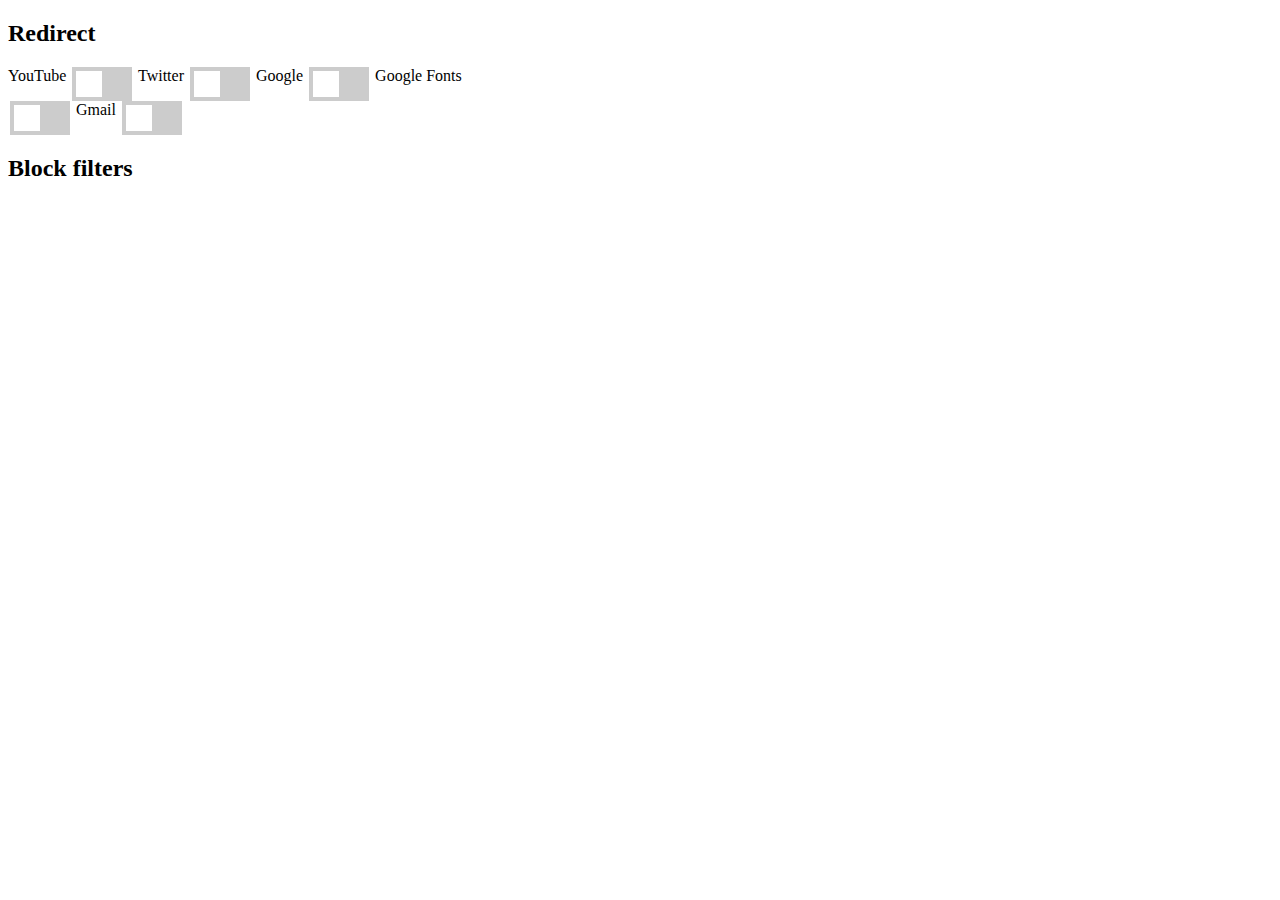
<file: index.html>
<!DOCTYPE html>
<html lang="en">
<head>
    <meta charset="UTF-8">
    <meta name="viewport" content="width=device-width, initial-scale=1.0">
    <title>Toggle Switch</title>
    <link rel="stylesheet" type="text/css" href="style.css">
</head>
<body>
<div class="popup">
    <h2>Redirect</h2>
    <label>YouTube</label>
    <label class="switch">
        <input type="checkbox" id="toggleSwitchYT">
        <span class="slider"></span>
    </label>
    <label>Twitter</label>
    <label class="switch">
        <input type="checkbox" id="toggleSwitchTwitter">
        <span class="slider"></span>
    </label>
    <label>Google</label>
    <label class="switch">
        <input type="checkbox" id="toggleSwitchGoogle">
        <span class="slider"></span>
    </label>
    <label>Google Fonts</label>
    <label class="switch">
        <input type="checkbox" id="toggleSwitchGoogleFonts">
        <span class="slider"></span>
    </label>
    <label>Gmail</label>
    <label class="switch">
        <input type="checkbox" id="toggleSwitchGmail">
        <span class="slider"></span>
    </label>

    <h2>Block filters</h2>
    <div id="filters"></div>

    <script src="toogle.js"></script>
</div>
</body>
</html>
</file>
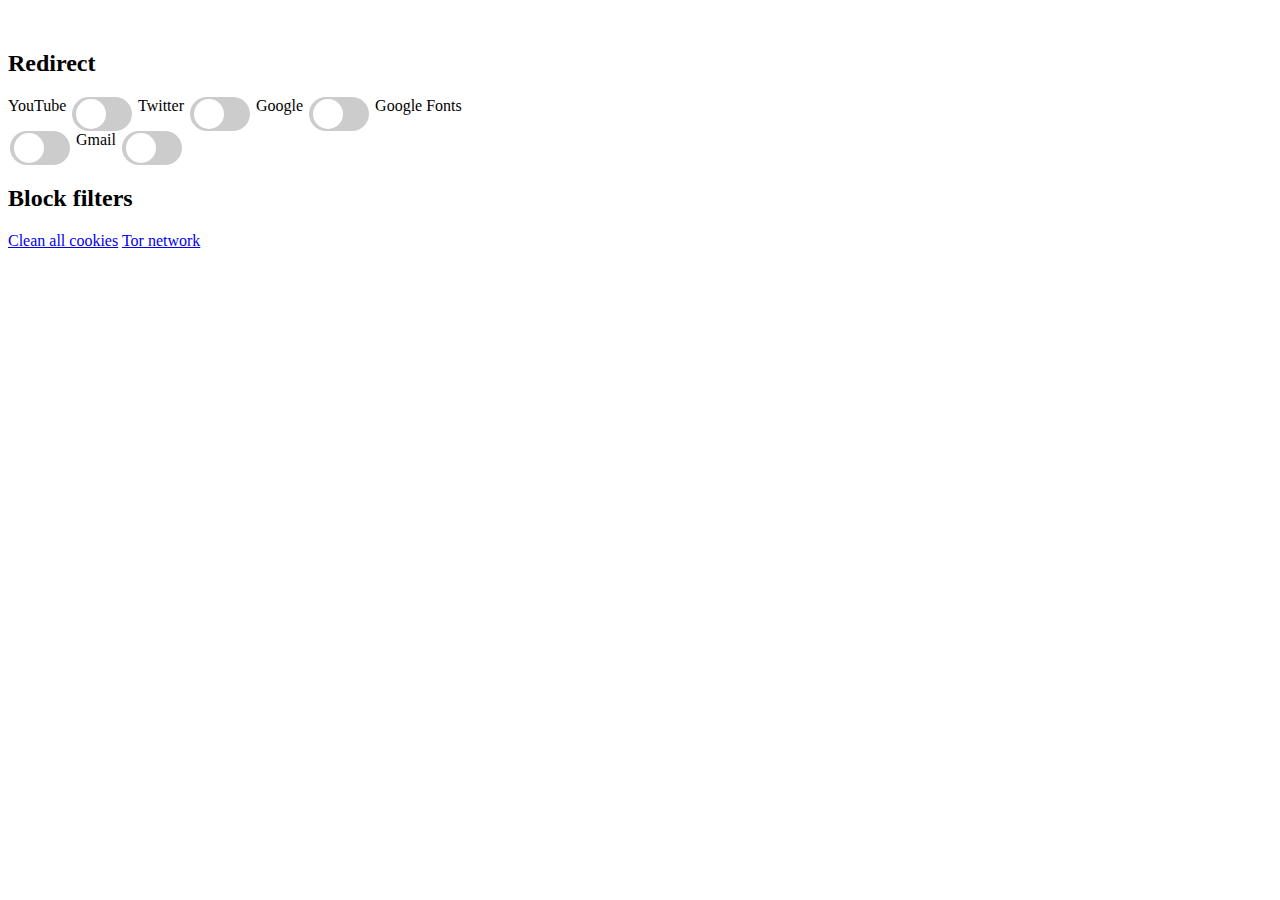
<file: html/index.html>
<!DOCTYPE html>
<html lang="en">
<head>
    <meta charset="UTF-8">
    <meta name="viewport" content="width=device-width, initial-scale=1.0">
    <title>Toggle Switch</title>
    <link rel="stylesheet" type="text/css" href="../css/style.css">
</head>
<body>
<div class="popup">
    <h2>Redirect</h2>
    <label>YouTube</label>
    <label class="switch">
        <input type="checkbox" id="toggleSwitchYT">
        <span class="slider"></span>
    </label>
    <label>Twitter</label>
    <label class="switch">
        <input type="checkbox" id="toggleSwitchTwitter">
        <span class="slider"></span>
    </label>
    <label>Google</label>
    <label class="switch">
        <input type="checkbox" id="toggleSwitchGoogle">
        <span class="slider"></span>
    </label>
    <label>Google Fonts</label>
    <label class="switch">
        <input type="checkbox" id="toggleSwitchGoogleFonts">
        <span class="slider"></span>
    </label>
    <label>Gmail</label>
    <label class="switch">
        <input type="checkbox" id="toggleSwitchGmail">
        <span class="slider"></span>
    </label>
<!--    <label>Paywall bypass</label>-->
<!--    <label class="switch">-->
<!--        <input type="checkbox" id="toggleSwitchNews">-->
<!--        <span class="slider"></span>-->
<!--    </label>-->

    <h2>Block filters</h2>
    <div id="filters"></div>

    <a href="cookieCleaner.html">Clean all cookies</a>
    <a href="vpn.html">Tor network</a>

    <script src="../js/toogle.js"></script>
</div>
</body>
</html>
</file>
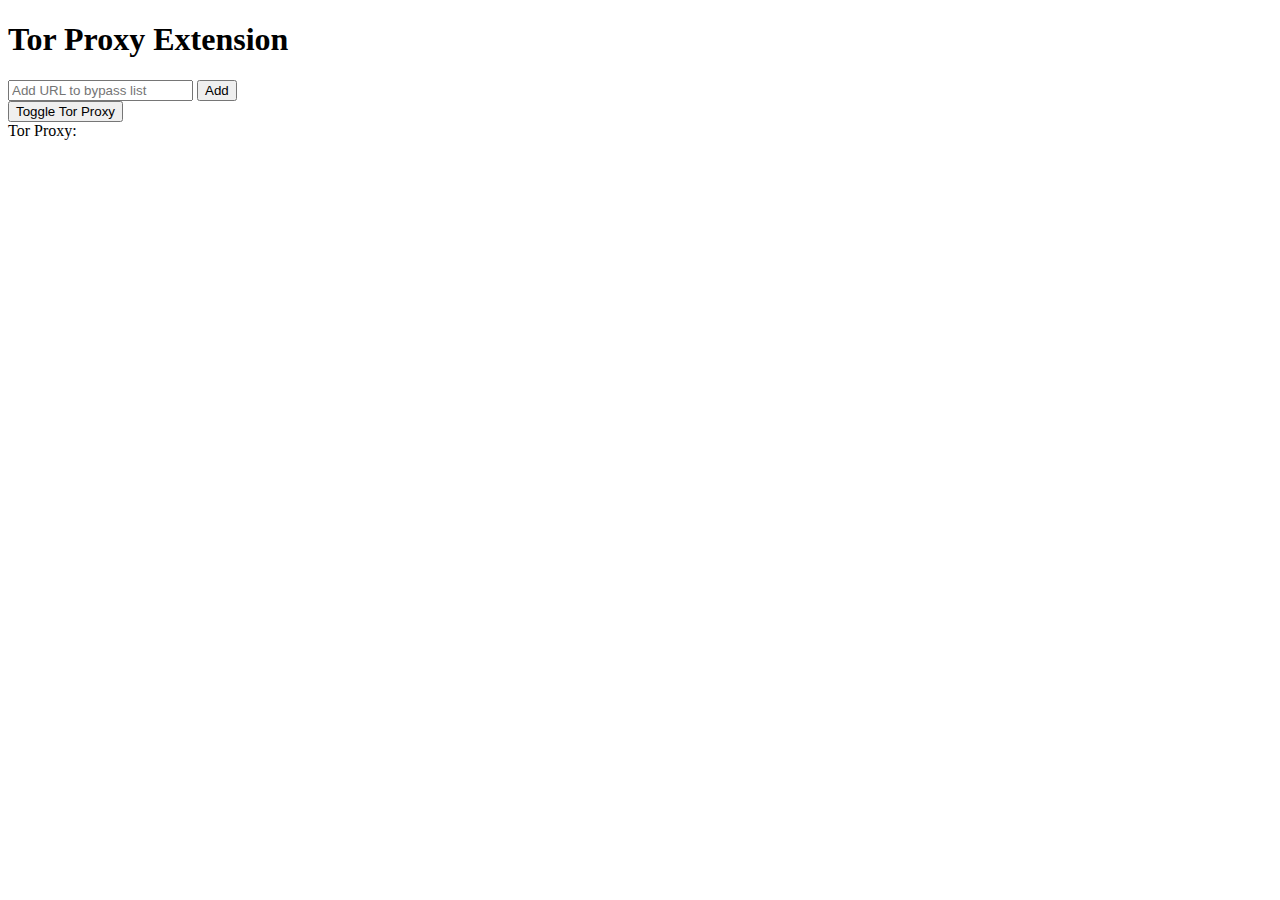
<file: vpn.html>
<!DOCTYPE html>
<html>
<head>
    <title>Tor Proxy Extension</title>
    <script src="vpnStatus.js"></script>
    <link rel="stylesheet" type="text/css" href="style.css">
</head>
<body>
<div class="popup">
    <h1>Tor Proxy Extension</h1>
    <div id="bypassList">
        <input type="text" id="bypassInput" placeholder="Add URL to bypass list">
        <button id="addBypassButton">Add</button>
        <div id="bypassItems"></div>
    </div>
    <button id="toggleButton">Toggle Tor Proxy</button>
    <div id="status">Tor Proxy: <span id="statusText"></span></div>
</div>
</body>
</html>
</file>
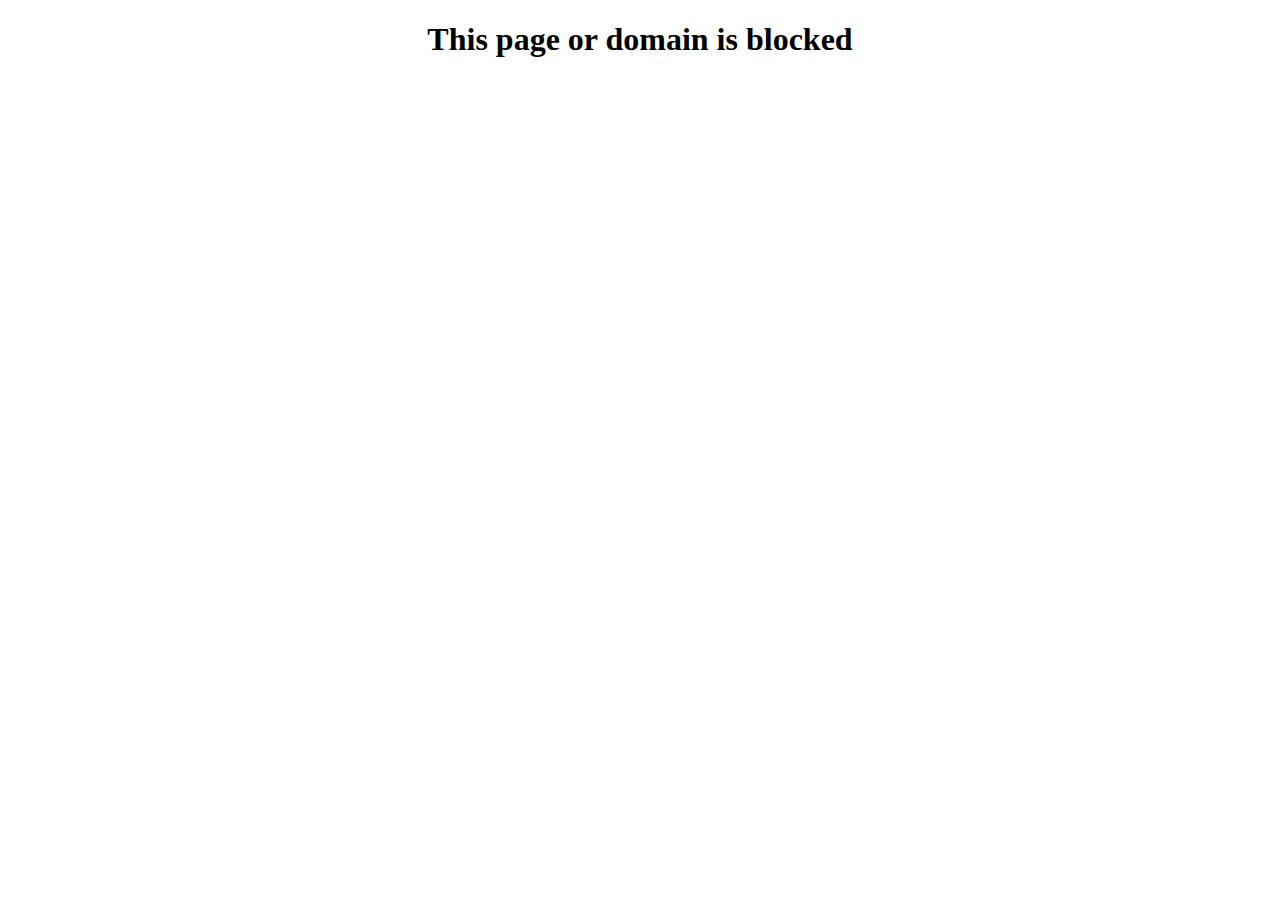
<file: html/blockedPage.html>
<!DOCTYPE html>
<html lang="en">
<head>
    <meta charset="UTF-8">
    <title>Title</title>
    <link rel="stylesheet" type="text/css" href="../css/style.css">
</head>
<body>
<center>
    <h1>This page or domain is blocked</h1>
</center>
</body>
</html>
</file>
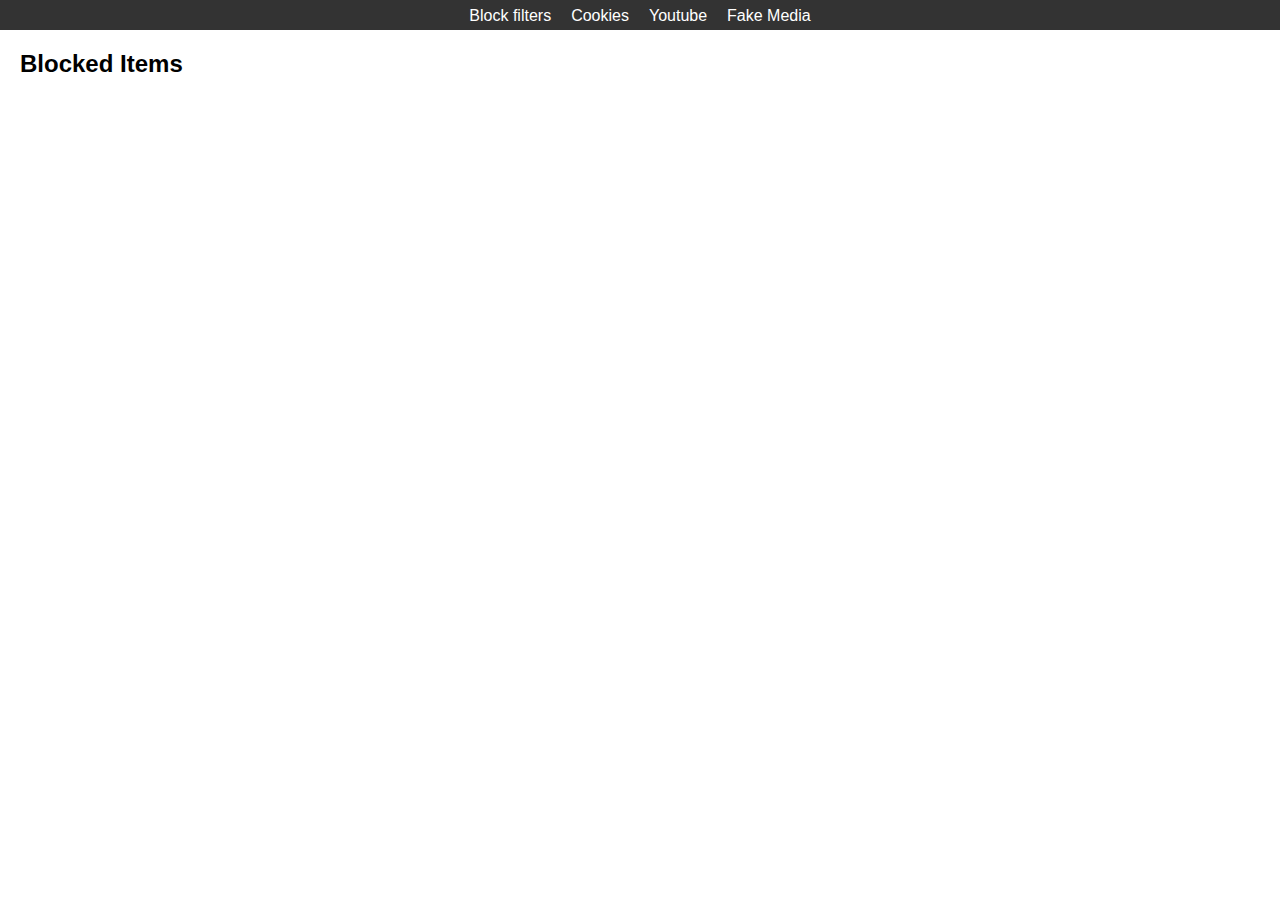
<file: html/blockedTrackers.html>
<!DOCTYPE html>
<html lang="en">
<head>
    <meta charset="UTF-8">
    <meta name="viewport" content="width=device-width, initial-scale=1.0">
    <title>Blocked Items</title>
    <link rel="stylesheet" type="text/css" href="../css/style.css">
    <style>
        body {
            font-family: Arial, sans-serif;
            margin: 20px;
        }

        h2 {
            margin-bottom: 10px;
        }

        ul {
            list-style-type: none;
            padding: 0;
        }

        li {
            margin-bottom: 5px;
        }
    </style>
</head>
<body>
<div class="popup">
    <iframe src="header.html"></iframe>
    <h2>Blocked Items</h2>
    <ul id="blockedList"></ul>

    <script src="../js/blockedItems.js"></script>
</div>
</body>
</html>
</file>
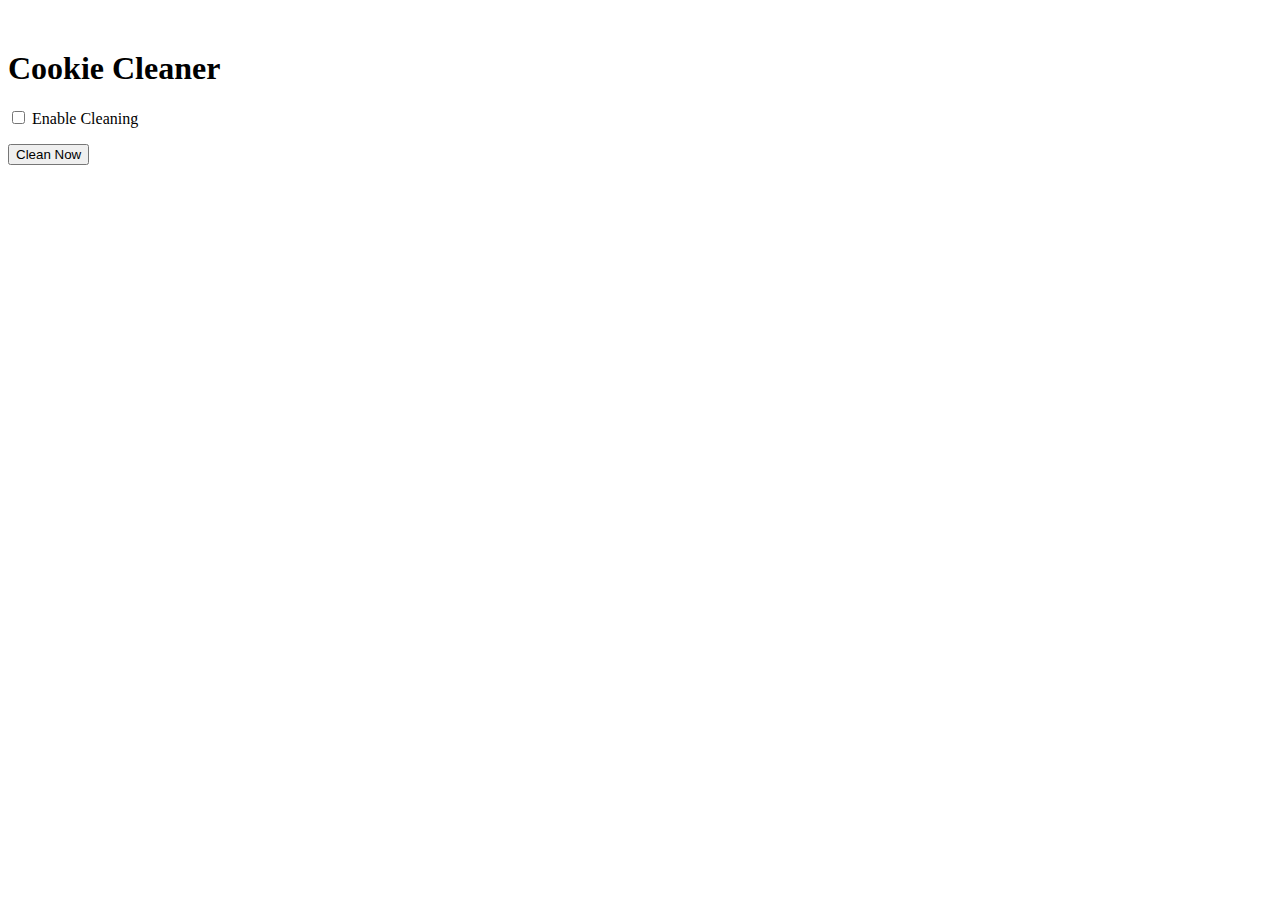
<file: html/cookieCleaner.html>
<!DOCTYPE html>
<html lang="en">
<head>
    <meta charset="UTF-8">
    <meta name="viewport" content="width=device-width, initial-scale=1.0">
    <title>Cookie Cleaner</title>
    <script src="../js/cookieCleaner.js"></script>
    <link rel="stylesheet" type="text/css" href="../css/style.css">
</head>
<body>
<div class="popup">
    <h1>Cookie Cleaner</h1>
    <label>
        <input type="checkbox" id="cleaningToggle">
        Enable Cleaning
    </label>
    <p id="status"></p>
    <button id="cleanNow">Clean Now</button>
</div>
</body>
</html>
</file>
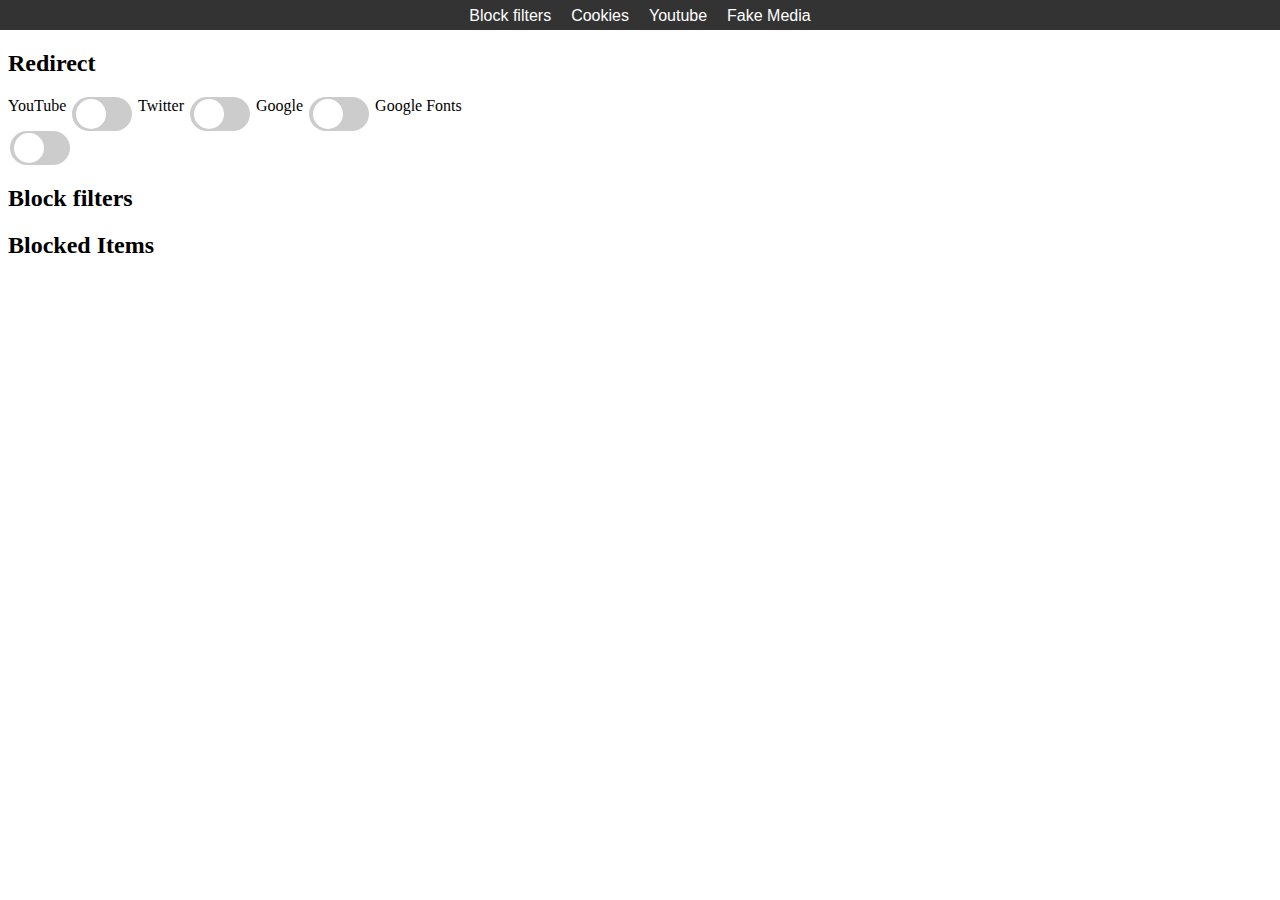
<file: html/home.html>
<!DOCTYPE html>
<html lang="en">
<head>
    <meta charset="UTF-8">
    <meta name="viewport" content="width=device-width, initial-scale=1.0">
    <title>Toggle Switch</title>
    <link rel="stylesheet" type="text/css" href="../css/style.css">
</head>
<body>
<iframe src="header.html"></iframe>
<div class="popup">
    <h2>Redirect</h2>
    <label>YouTube</label>
    <label class="switch">
        <input type="checkbox" id="toggleSwitchYT">
        <span class="slider"></span>
    </label>
    <label>Twitter</label>
    <label class="switch">
        <input type="checkbox" id="toggleSwitchTwitter">
        <span class="slider"></span>
    </label>
    <label>Google</label>
    <label class="switch">
        <input type="checkbox" id="toggleSwitchGoogle">
        <span class="slider"></span>
    </label>
    <label>Google Fonts</label>
    <label class="switch">
        <input type="checkbox" id="toggleSwitchGoogleFonts">
        <span class="slider"></span>
    </label>

    <h2>Block filters</h2>
    <div id="filters"></div>

    <h2>Blocked Items</h2>
    <ul id="blockedList"></ul>

    <script src="../js/blockedItems.js"></script>

    <script src="../js/toogle-new.js"></script>
</div>
</body>
</html>
</file>
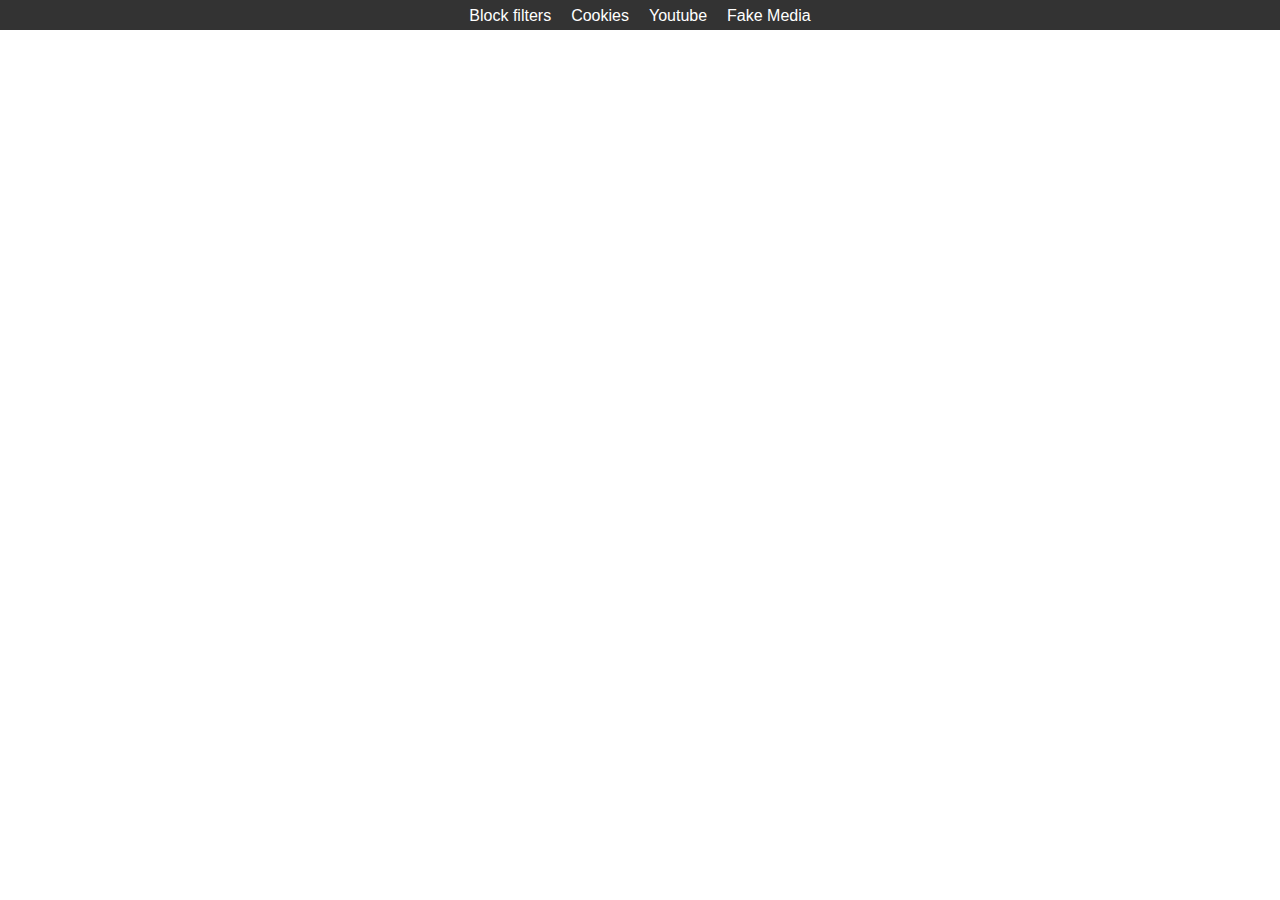
<file: html/media.html>
<!DOCTYPE html>
<html lang="en">
<head>
    <meta charset="UTF-8">
    <title>Title</title>
    <link rel="stylesheet" type="text/css" href="../css/style.css">
</head>
<body>
<iframe src="header.html"></iframe>
<div class="popup">

</div>
</body>
</html>
</file>
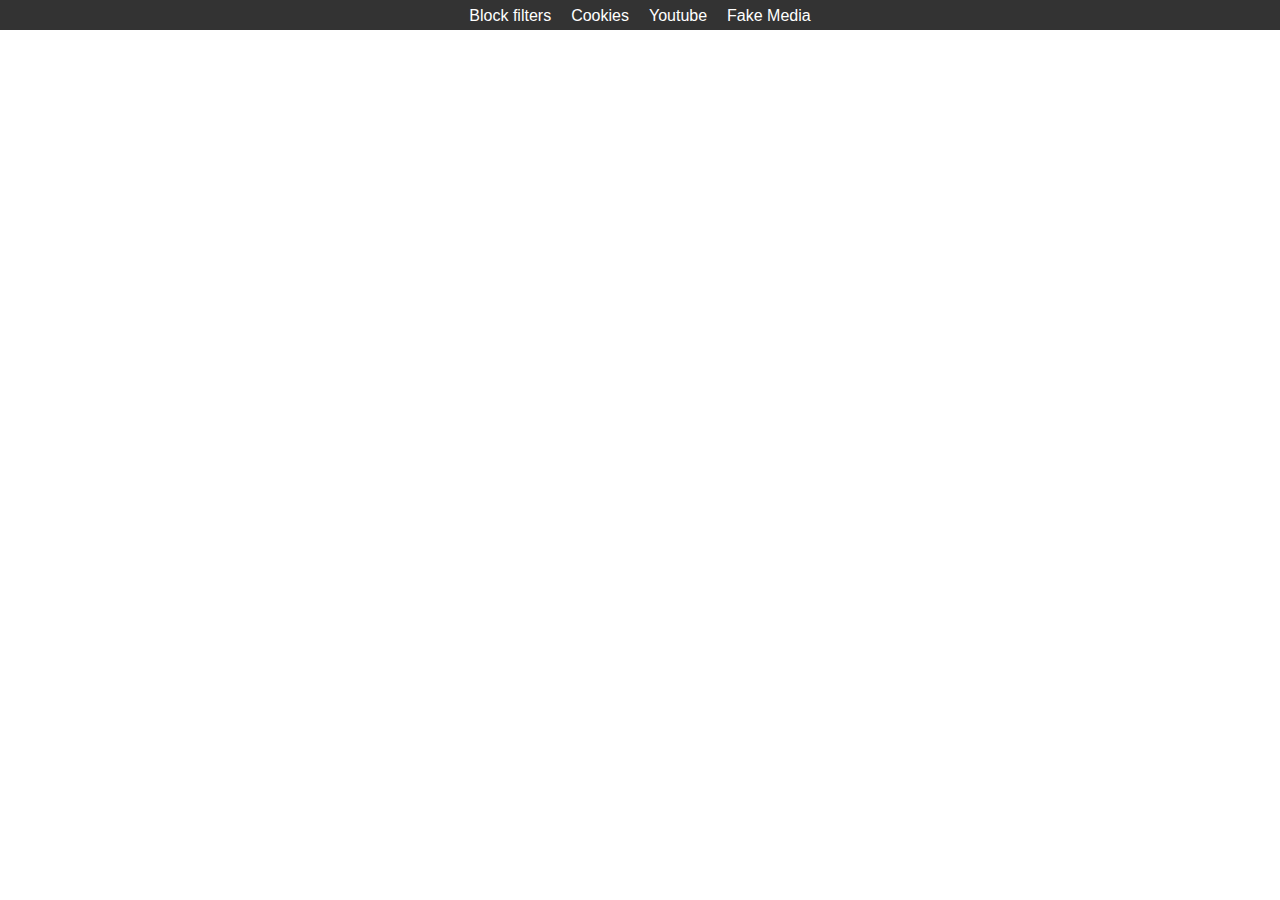
<file: html/twitter.html>
<!DOCTYPE html>
<html lang="en">
<head>
    <meta charset="UTF-8">
    <link rel="stylesheet" type="text/css" href="../css/style.css">
    <title>Title</title>
</head>
<body>
<div class="popup">
    <iframe src="header.html"></iframe>
</div>
</body>
</html>
</file>
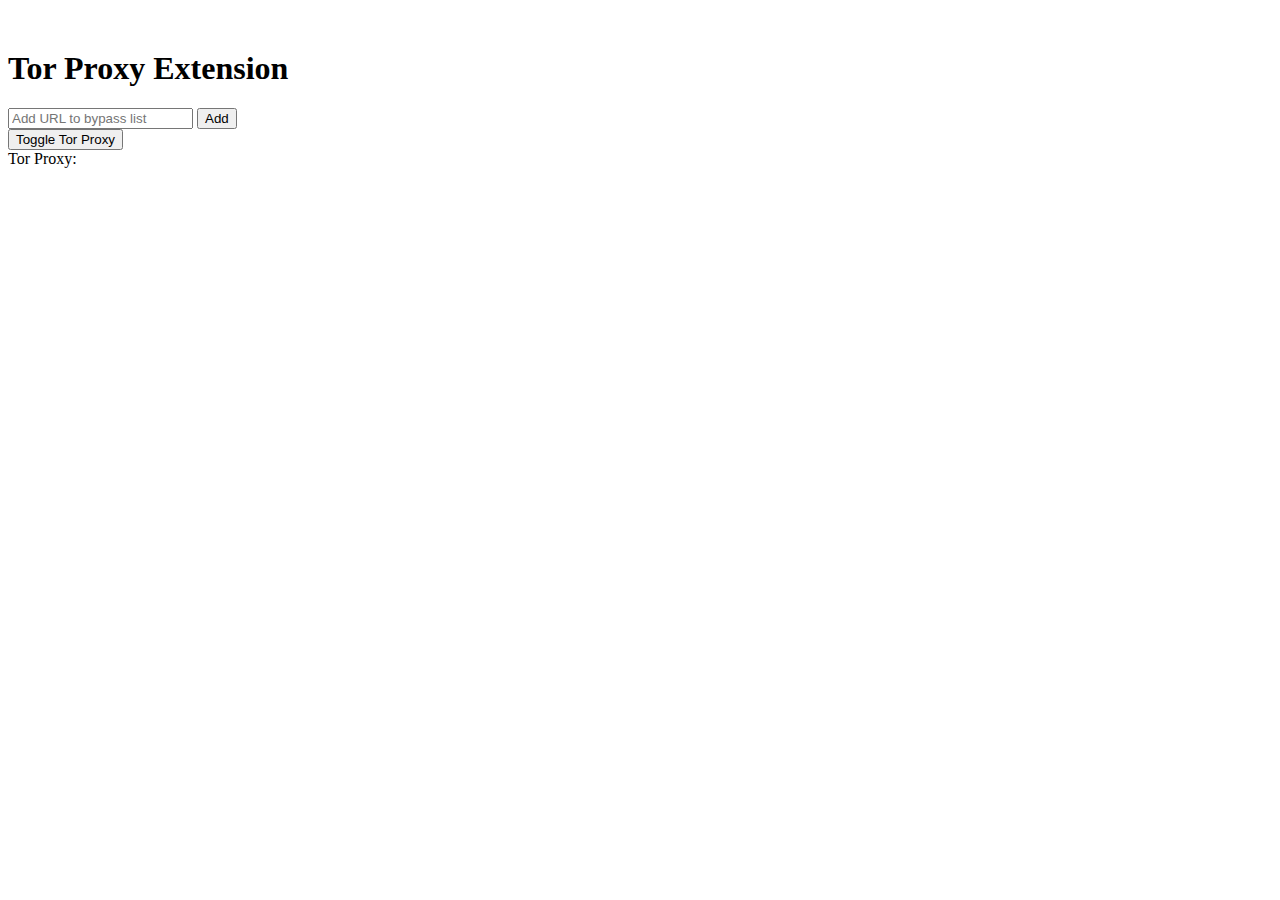
<file: html/vpn.html>
<!DOCTYPE html>
<html>
<head>
    <title>Tor Proxy Extension</title>
    <script src="../js/vpnStatus.js"></script>
    <link rel="stylesheet" type="text/css" href="../css/style.css">
</head>
<body>
<div class="popup">
    <h1>Tor Proxy Extension</h1>
    <div id="bypassList">
        <input type="text" id="bypassInput" placeholder="Add URL to bypass list">
        <button id="addBypassButton">Add</button>
        <div id="bypassItems"></div>
    </div>
    <button id="toggleButton">Toggle Tor Proxy</button>
    <div id="status">Tor Proxy: <span id="statusText"></span></div>
</div>
</body>
</html>
</file>
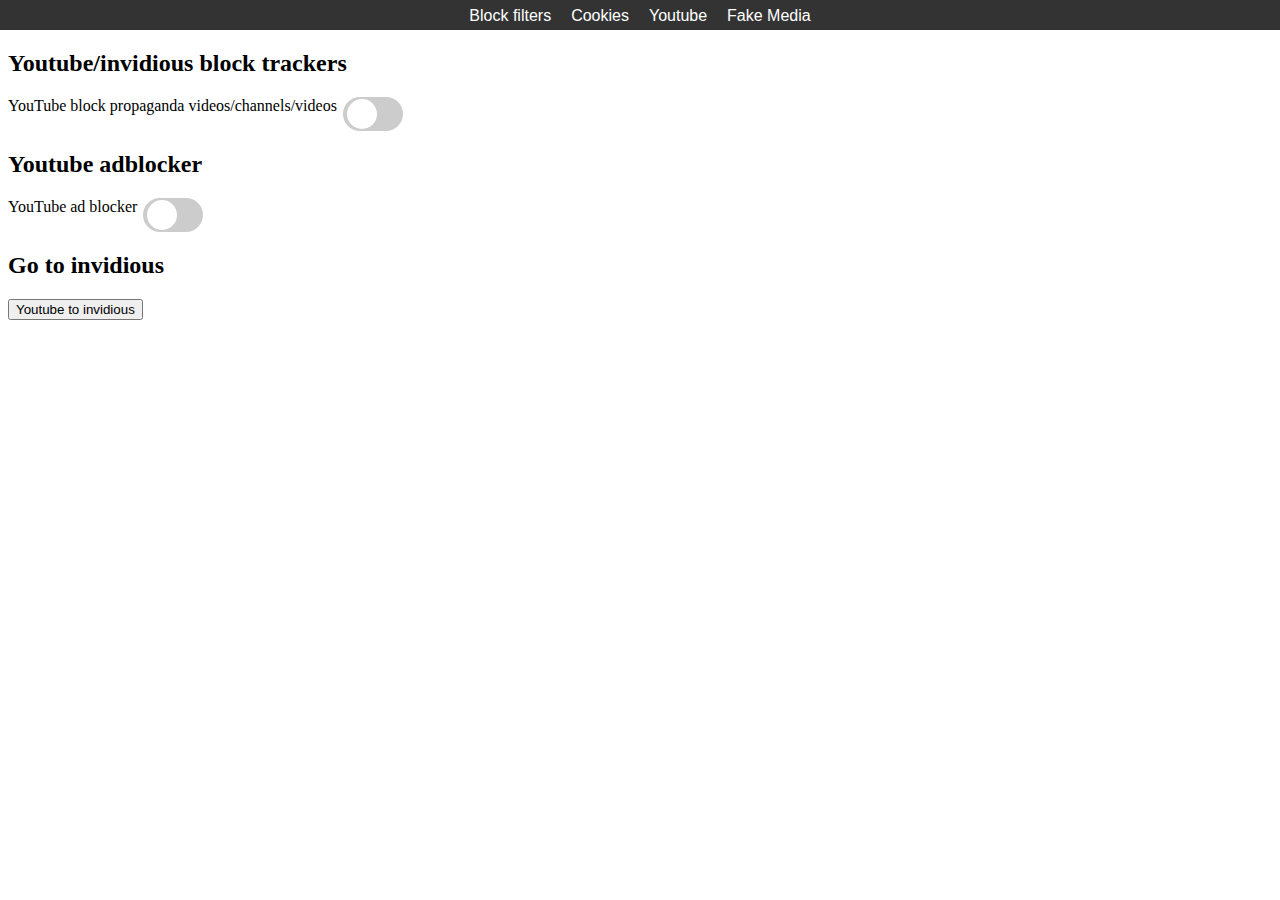
<file: html/youtube.html>
<!DOCTYPE html>
<html lang="en">
<head>
    <meta charset="UTF-8">
    <title>Youtube</title>
    <link rel="stylesheet" type="text/css" href="../css/style.css">
</head>
<body>
<div class="popup">
    <iframe src="header.html"></iframe>
    <h2>Youtube/invidious block trackers</h2>
    <label>YouTube block propaganda videos/channels/videos</label>
    <label class="switch">
        <input type="checkbox" id="youtubeBlockList">
        <span class="slider"></span>
    </label>

    <h2>Youtube adblocker</h2>
    <label>YouTube ad blocker</label>
    <label class="switch">
        <input type="checkbox" id="youtubeBlockAds">
        <span class="slider"></span>
    </label>

    <h2>Go to invidious</h2>
    <button id="invidiousButton">Youtube to invidious</button>

    <script src="../js/toogle-new.js"></script>
</div>
</body>
</html>
</file>
<file: style.css>
/* styles.css */
.popup{
    width: 500px;
}

.switch {
    position: relative;
    display: inline-block;
    width: 60px;
    height: 34px;
    margin: 0 2px;
}

.switch input {
    opacity: 0;
    width: 0;
    height: 0;
}

.slider {
    position: absolute;
    cursor: pointer;
    top: 0;
    left: 0;
    right: 0;
    bottom: 0;
    background-color: #ccc;
    -webkit-transition: .4s;
    transition: .4s;
}

.slider:before {
    position: absolute;
    content: "";
    height: 26px;
    width: 26px;
    left: 4px;
    bottom: 4px;
    background-color: white;
    -webkit-transition: .4s;
    transition: .4s;
}

input:checked + .slider {
    background-color: #2196F3;
}

input:focus + .slider {
    box-shadow: 0 0 1px #2196F3;
}

input:checked + .slider:before {
    -webkit-transform: translateX(26px);
    -ms-transform: translateX(26px);
    transform: translateX(26px);
}
</file>
<file: css/style.css>
/* styles.css */

/* General styles */
.popup {
    width: 500px;
    margin-top: 50px;
}

iframe {
    position: absolute;
    width: 100vw;
    height: 30px;
    top: 0;
    border: none;
    left: 0;
}

/* Switch styles */
.switch-container{
    display: inline-flex;
    align-items: center;
    justify-content: center;
    flex-direction: column;
    margin-bottom: 10px; /* Adjust spacing between switches */
    /*display: inline-block;*/
}
.switch {
    position: relative;
    display: inline-block;
    width: 60px;
    height: 34px;
    margin: 0 2px;
}

.switch input {
    opacity: 0;
    width: 0;
    height: 0;
}

.slider {
    position: absolute;
    cursor: pointer;
    top: 0;
    left: 0;
    right: 0;
    bottom: 0;
    background-color: #ccc;
    border-radius: 17px; /* Rounded corners */
    transition: .4s; /* Use standard transition property */
}

.slider:before {
    position: absolute;
    content: "";
    height: 30px; /* Larger height */
    width: 30px; /* Larger width */
    left: 4px;
    bottom: 2px;
    background-color: white;
    border-radius: 50%; /* Rounded to make circular */
    transition: .4s; /* Use standard transition property */
}

/* Styles for checked state */
input:checked + .slider {
    background-color: #2196F3;
}

input:focus + .slider {
    box-shadow: 0 0 1px #2196F3;
}

input:checked + .slider:before {
    transform: translateX(26px); /* Simplified transform */
}

@media (prefers-color-scheme: dark) {
    body{
        background-color: black;
        color: white;
    }
}
</file>
